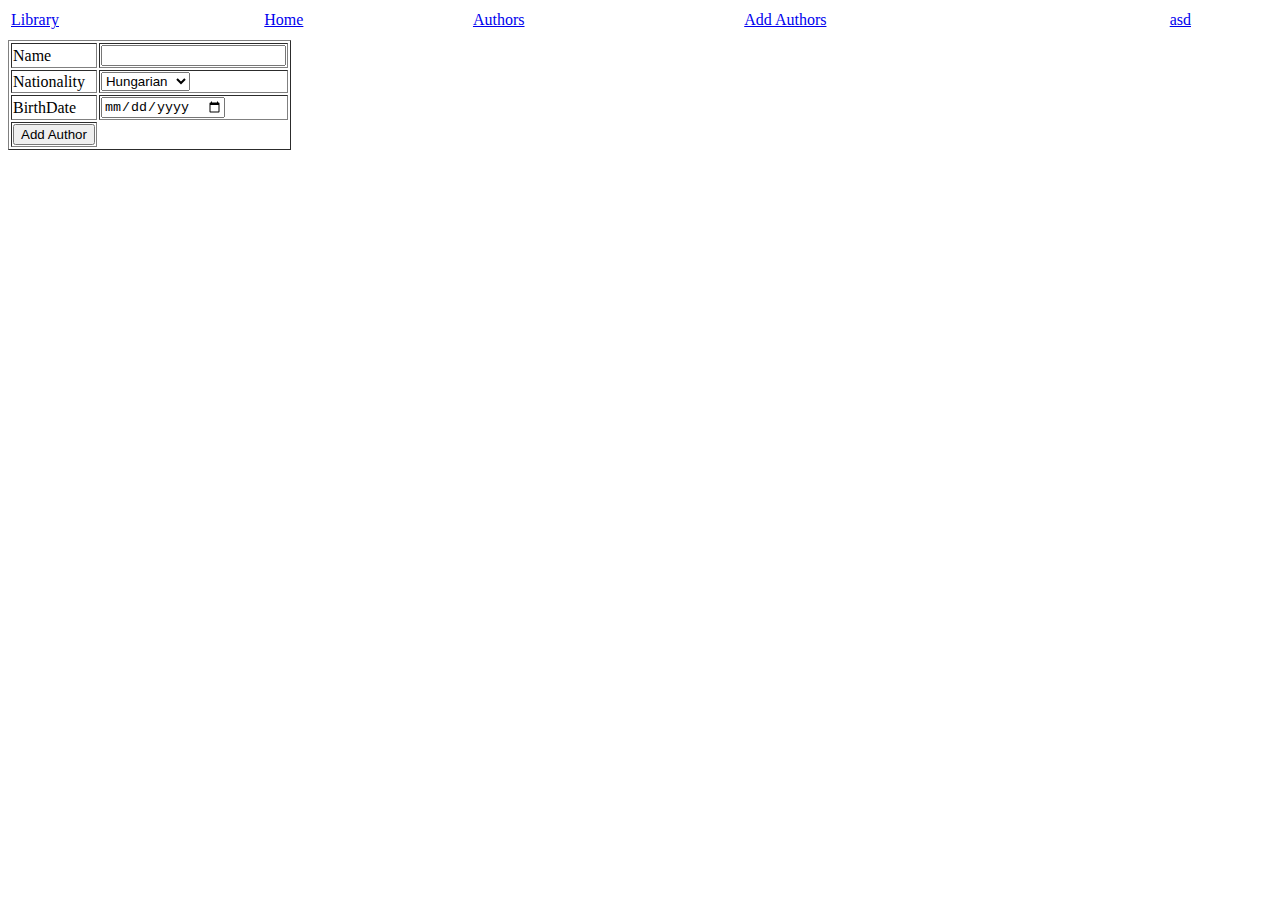
<file: basicHTML/authorform.html>
<!DOCTYPE html>
<html lang="en">
<head>
    <meta charset="UTF-8">
    <title>Yolollolololo</title>
</head>
<body>
<table style="position: absolute" width="100%">
    <tr>
        <td><a href="#">Library</a></td>
        <td><a href="#">Home</a></td>
        <td><a href="#">Authors</a></td>
        <td><a href="#">Add Authors</a></td>
        <td><a href="#">asd</a></td>
    </tr>
</table>
<form action="addAuthor" method="post" style="padding-top: 2em">
    <table border="1">
        <tr>
            <td>Name</td>
            <td><input type="text" name="name"></td>
        </tr>
        <tr>
            <td>Nationality</td>
            <td>
                <select name="nationality">
                    <option>Hungarian</option>
                    <option>Englandian</option>
                    <option>Bullshitian</option>
                </select>
            </td>
        </tr>
        <tr>
            <td>BirthDate</td>
            <td><input type="date" name="birthDate"></td>
        </tr>
        <tr>
            <td><input type="submit" value="Add Author"></td>
        </tr>
    </table>
</form>
</body>
</html>
</file>
